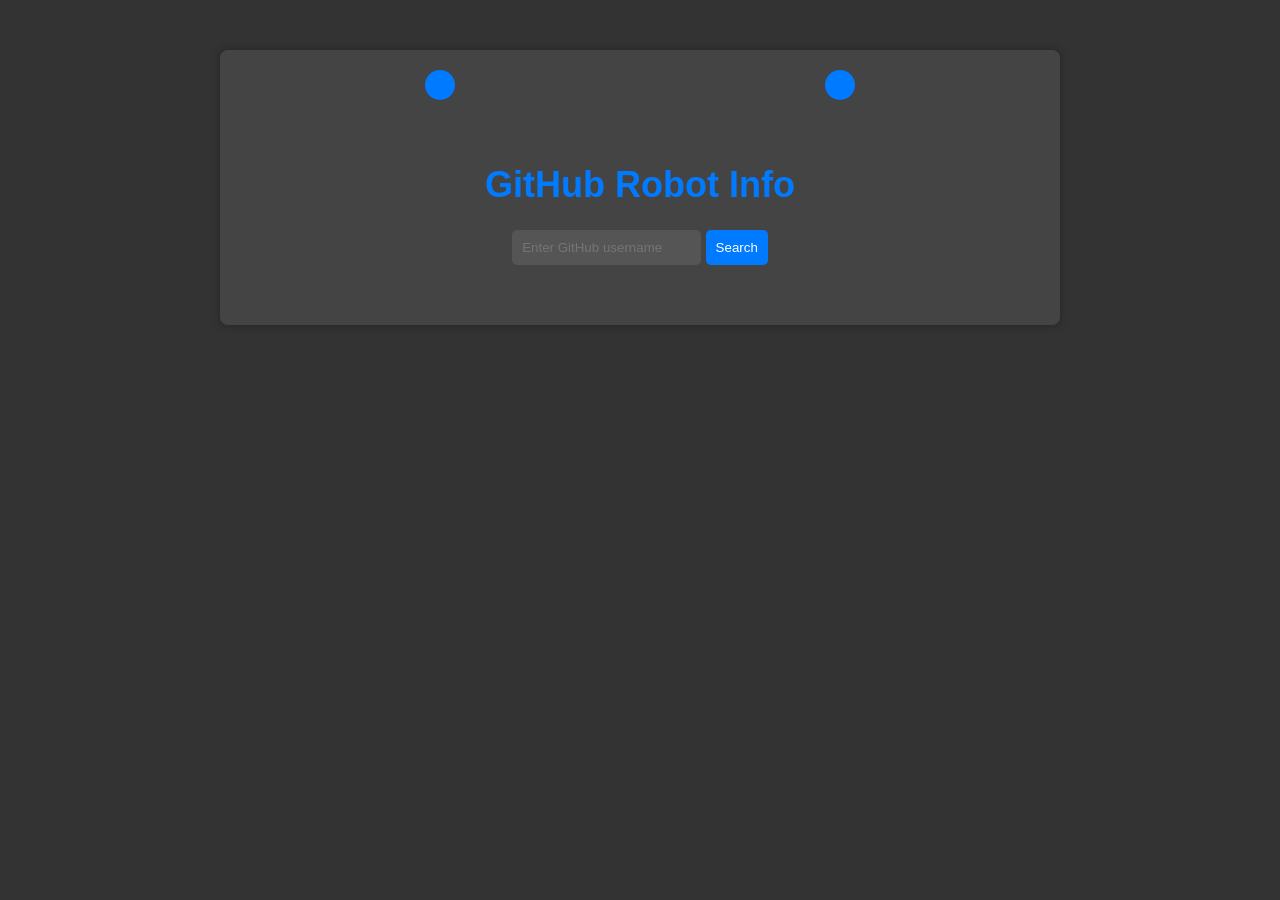
<file: index.html>
<!DOCTYPE html>
<html lang="en">
<head>
    <meta charset="UTF-8">
    <meta name="viewport" content="width=device-width, initial-scale=1.0">
    <link rel="stylesheet" href="styles.css">
    <title>GitHub Robot Info</title>
</head>
<body>
    <div class="robot-container">
        <div class="robot-head">
            <div class="robot-eye"></div>
            <div class="robot-eye"></div>
        </div>
        <div class="robot-body">
            <h1>GitHub Robot Info</h1>
            <form id="form">
                <input type="text" id="search" placeholder="Enter GitHub username">
                <button type="submit">Search</button>
            </form>
            <div id="main"></div>
        </div>
    </div>

    <script src="script.js"></script>
</body>
</html>
</file>
<file: styles.css>
body {
    font-family: 'Roboto', 'Segoe UI', Tahoma, Geneva, Verdana, sans-serif;
    margin: 0;
    padding: 0;
    background-color: #333;
}

.robot-container {
    max-width: 800px;
    margin: 50px auto;
    padding: 20px;
    text-align: center;
    background-color: #444;
    border-radius: 8px;
    box-shadow: 0 0 10px rgba(0, 0, 0, 0.3);
    color: white;
}

.robot-head {
    display: flex;
    justify-content: space-around;
    align-items: center;
    margin-bottom: 20px;
}

.robot-eye {
    width: 30px;
    height: 30px;
    background-color: #007BFF;
    border-radius: 50%;
}

.robot-body {
    padding: 20px;
}

h1 {
    color: #007BFF;
    font-size: 36px;
}

form {
    margin-top: 20px;
}

input {
    padding: 10px;
    box-sizing: border-box;
    background-color: #555;
    color: white;
    border: none;
    border-radius: 5px;
}

button {
    padding: 10px;
    box-sizing: border-box;
    background-color: #007BFF;
    color: white;
    border: none;
    border-radius: 5px;
    cursor: pointer;
}

button:hover {
    background-color: #0056b3;
}

#main {
    margin-top: 20px;
}

.button-container {
    display: flex;
    justify-content: space-around;
    margin-top: 20px;
}
</file>
